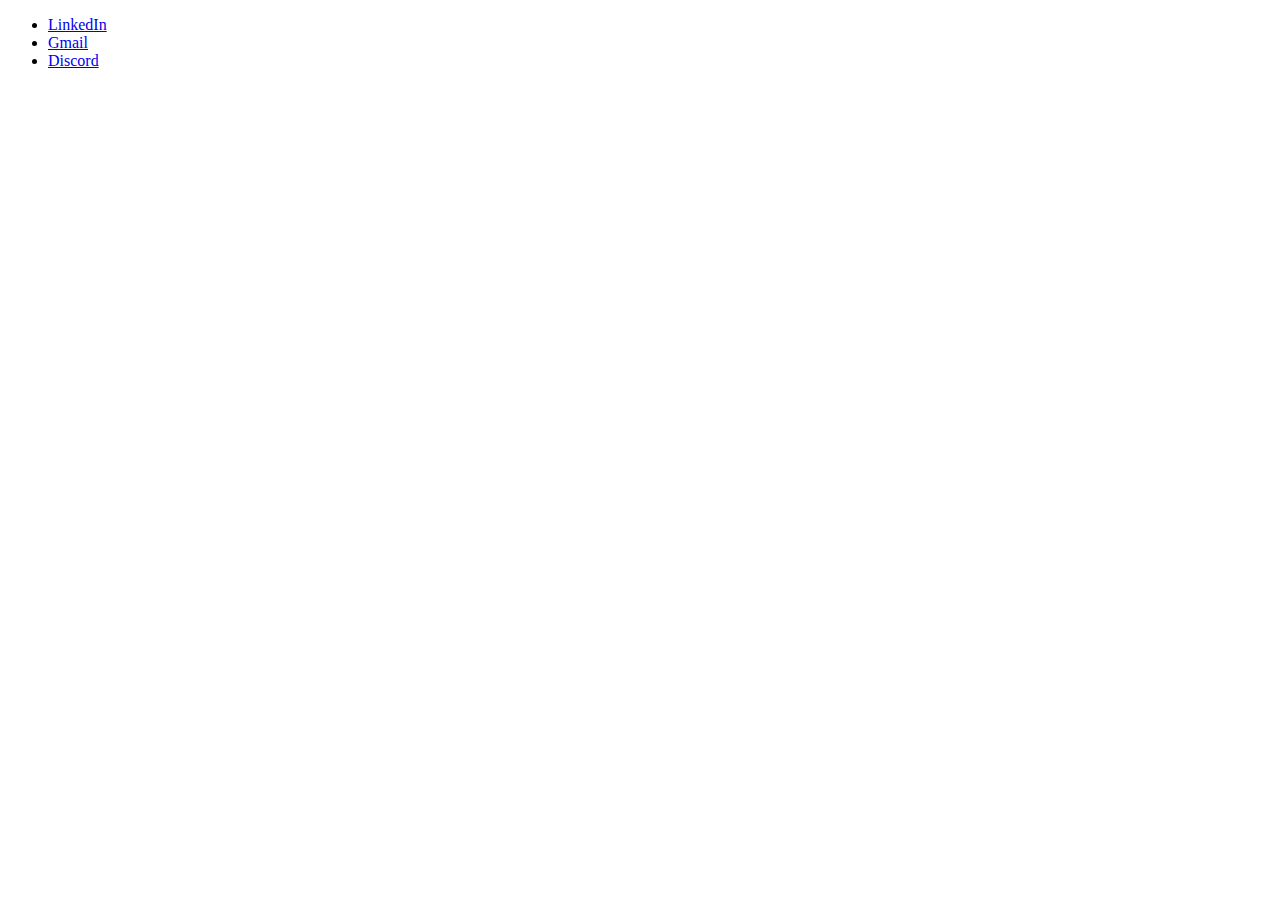
<file: index.html>
<!DOCTYPE html>
<html lang="en">
  <head>
    <meta charset="UTF-8" />
    <meta name="viewport" content="width=device-width, initial-scale=1.0" />
    <meta http-equiv="X-UA-Compatible" content="ie=edge" />
    <title>LinkedIn Layout</title>
  </head>
  <body>
    <ul>
      <li><a href="LinkedIn/index.html">LinkedIn</a></li>
      <li><a href="Gmail/index.html">Gmail</a></li>
      <li><a href="Discord/index.html">Discord</a></li>
    </ul>

    </div>
  </body>
</html>
</file>
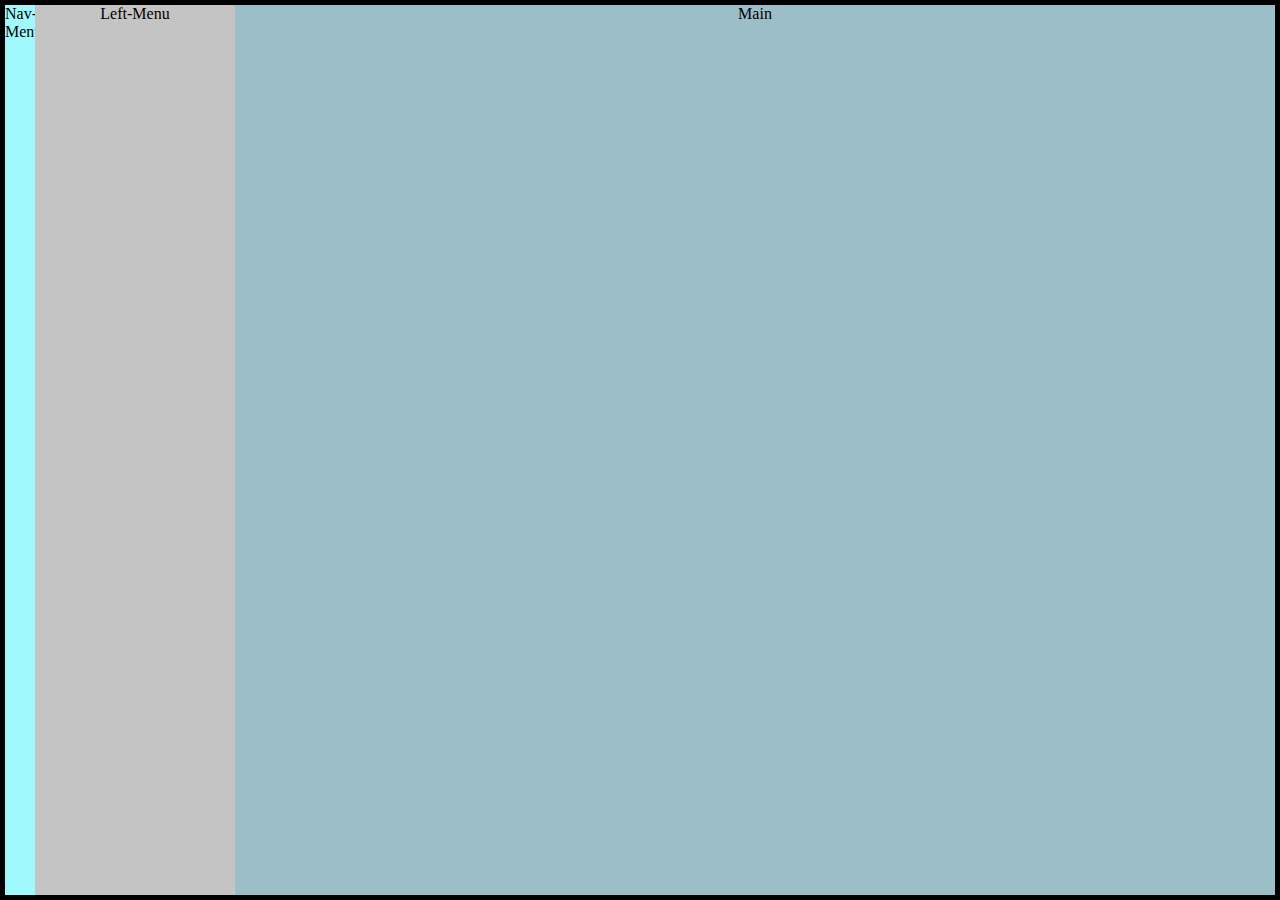
<file: Discord/index.html>
<!DOCTYPE html>
<html lang="en">
  <head>
    <meta charset="UTF-8" />
    <meta name="viewport" content="width=device-width, initial-scale=1.0" />
    <meta http-equiv="X-UA-Compatible" content="ie=edge" />
    <title>Discord Layout</title>
    <link rel="stylesheet" href="style.css" />
  </head>
  <body>
    <div class="container">
      <div class="nav-menu">Nav-Menu</div>
      <div class="left-menu">Left-Menu</div>
      <div class="main">Main</div>
    </div>
  </body>
</html>
</file>
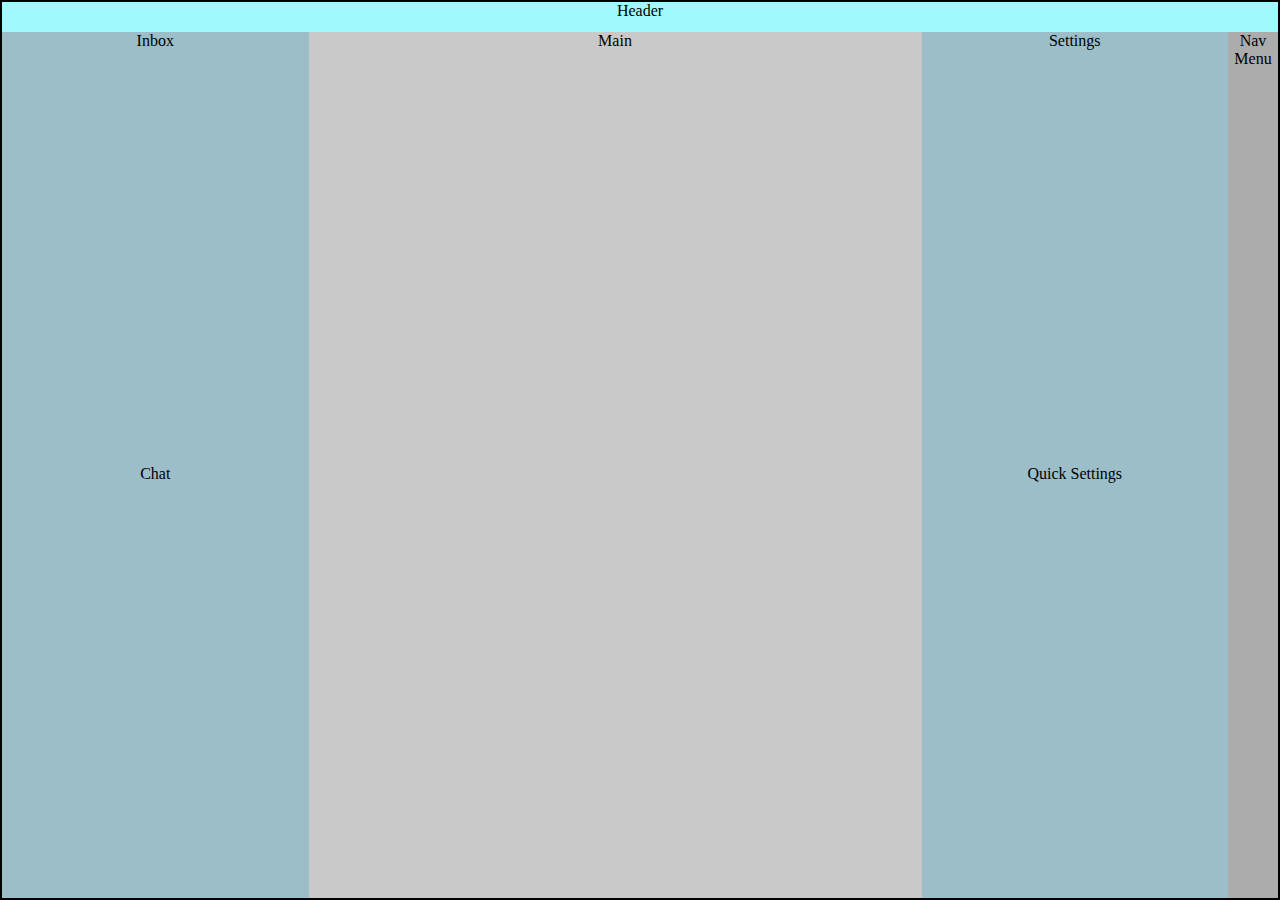
<file: Gmail/index.html>
<!DOCTYPE html>
<html lang="en">
  <head>
    <meta charset="UTF-8" />
    <meta name="viewport" content="width=device-width, initial-scale=1.0" />
    <meta http-equiv="X-UA-Compatible" content="ie=edge" />
    <title>Gmail Layout</title>
    <link rel="stylesheet" href="style.css" />
  </head>
  <body>
    <div class="container">
      <div class="header">Header</div>
      <div class="inbox">Inbox</div>
      <div class="chat">Chat</div>
      <div class="main">Main</div>
      <div class="settings">Settings</div>
      <div class="quick-settings">Quick Settings</div>

      <div class="nav-menu">Nav Menu</div>
    </div>
  </body>
</html>
</file>
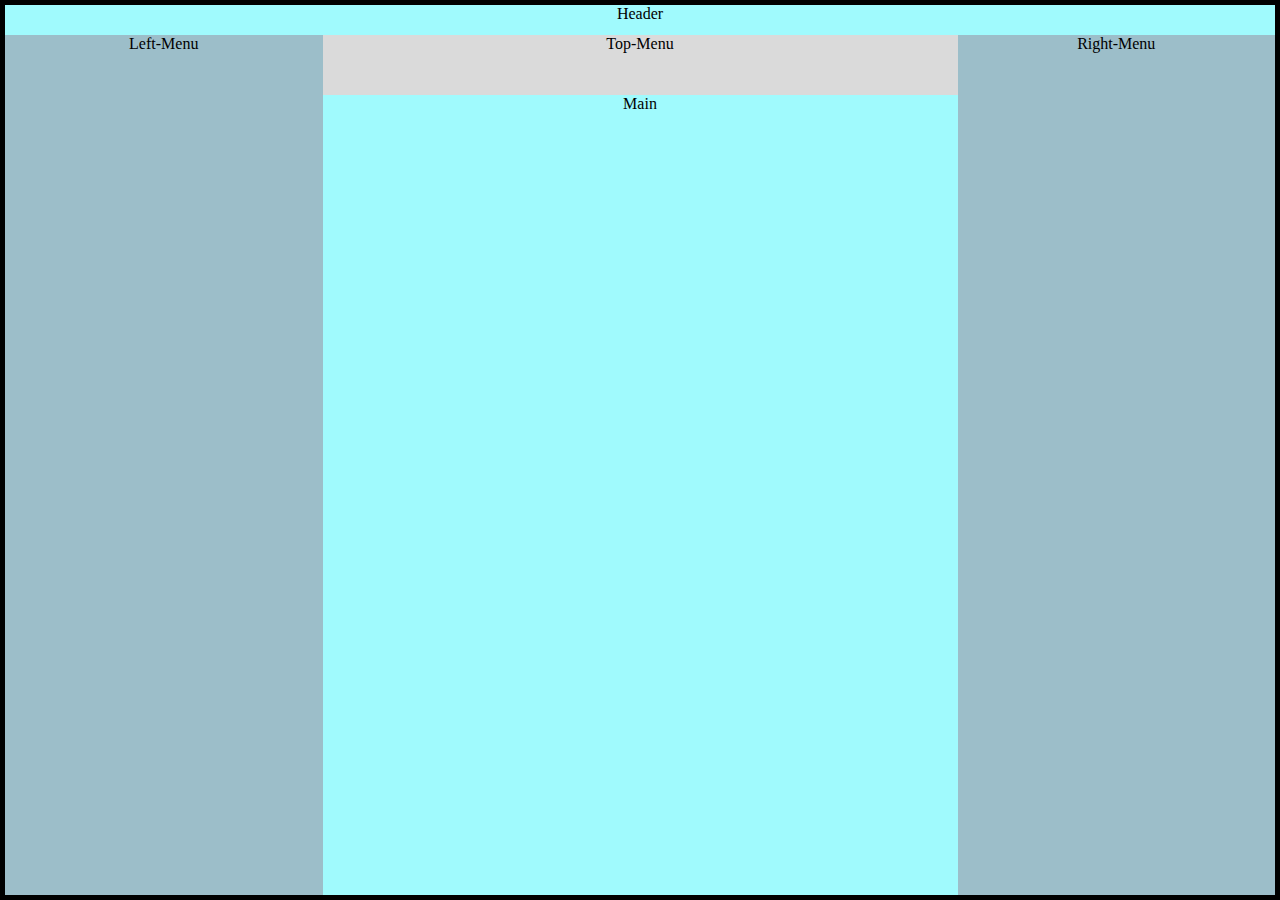
<file: LinkedIn/index.html>
<!DOCTYPE html>
<html lang="en">
  <head>
    <meta charset="UTF-8" />
    <meta name="viewport" content="width=device-width, initial-scale=1.0" />
    <meta http-equiv="X-UA-Compatible" content="ie=edge" />
    <title>LinkedIn Layout</title>
    <link rel="stylesheet" href="style.css" />
  </head>
  <body>
    <div class="container">
      <div class="header">Header</div>
      <div class="left-menu">Left-Menu</div>
      <div class="top-menu">Top-Menu</div>
      <div class="main">Main</div>
      <div class="right-menu">Right-Menu</div>
    </div>
  </body>
</html>
</file>
<file: Discord/style.css>
* {
  margin: 0;
  padding: 0;
  box-sizing: border-box;
}

.container {
  display: grid;
  grid-template:
    "nav-menu left-menu main" 1fr /
    30px 200px 1fr;

  width: 100vw;
  height: 100vh;
  text-align: center;
  border: solid 5px black;
}

.nav-menu {
  grid-area: nav-menu;
  background-color: rgb(160, 250, 253);
}

.left-menu {
  grid-area: left-menu;
  background-color: rgb(196, 196, 196);
}

.main {
  grid-area: main;
  background-color: rgb(156, 190, 201);
}

@media screen and (max-width: 450px) {
  .container {
    display: grid;
    grid-template:
      "left-menu main" 1fr /
      200px 1fr;
  }
  .nav-menu {
    display: none;
  }
}

@media screen and (max-width: 300px) {
  .container {
    display: grid;
    grid-template:
      "main" 1fr /
      1fr;
  }
  .left-menu {
    display: none;
  }
}
</file>
<file: Gmail/style.css>
* {
  margin: 0;
  padding: 0;
  box-sizing: border-box;
}

.container {
  display: grid;
  grid-template:
    "header header header header" 30px
    "inbox main settings nav-menu" 1fr
    "chat main quick-settings nav-menu" 1fr/
    1fr 2fr 1fr 50px;

  width: 100vw;
  height: 100vh;
  text-align: center;
  border: solid 2px black;
}

.header {
  grid-area: header;
  background-color: rgb(160, 250, 253);
}

.inbox {
  grid-area: inbox;
  background-color: rgb(156, 190, 201);
}

.chat{
  grid-area: chat;
  background-color: rgb(156, 190, 201);
}
.main {
  grid-area: main;
  background-color: rgb(201, 201, 201);
}

.settings {
  grid-area: settings;
  background-color: rgb(156, 190, 201);
}

.quick-settings {
  grid-area: quick-settings;
  background-color: rgb(156, 190, 201);
}
.nav-menu {
  border: solid 2pm black;
  grid-area: nav-menu;
  background-color: rgb(172, 172, 172);
}

@media screen and (max-width: 420px)
{
  .container {
    display: grid;
    grid-template:
    "header header header" 30px
    "inbox main settings" 1fr
    "chat main quick-settings" 1fr/
    1fr 2fr 1fr;
  }  
    .nav-menu {
      display: none;
    }
}

@media screen and (max-width: 300px)
{
  .container {
    display: grid;
    grid-template:
    "header" 30px
    "inbox" 1.2fr
    "main" 2fr/
     1fr ;
  }
    .settings {
      display: none;
    }
    .quick-settings {
      display: none;
    }
    .chat {
      display: none;
    }
  }  
    
}
</file>
<file: LinkedIn/style.css>
* {
  margin: 0;
  padding: 0;
  box-sizing: border-box;
}

.container {
  display: grid;
  grid-template:
    "header header header" 30px
    "left-menu top-menu right-menu" 60px
    "left-menu main right-menu" 1fr /
    1fr 2fr 1fr;

  width: 100vw;
  height: 100vh;
  border: solid 5px black;
lack;
  text-align: center;
}

.header {
  grid-area: header;
  background-color: rgb(160, 250, 253);
}

.left-menu {
  grid-area: left-menu;
  background-color: rgb(156, 190, 201);
}

.top-menu {
  grid-area: top-menu;
  background-color: rgb(218, 218, 218);
}

.main {
  grid-area: main;
  background-color: rgb(160, 250, 253);
}

.right-menu {
  grid-area: right-menu;
  background-color: rgb(156, 190, 201);
}

@media screen and (max-width: 300px)
{
  .container {
    display: grid;
    grid-template:
      "header header header" 30px
      "left-menu top-menu right-menu" 60px
      "left-menu main right-menu" 1fr /
      1fr 2fr;
  }  
    .right-menu {
      display: none;
    }
}

@media screen and (max-width: 250px)
{
  .container {
    display: grid;
    grid-template:
    "header " 30px
    "top-menu" 60px
    "main" 1fr /
    2fr;
  }
    .right-menu {
      display: none;
    }
    .left-menu {
      display: none;
    }
  }  
    
}
</file>
